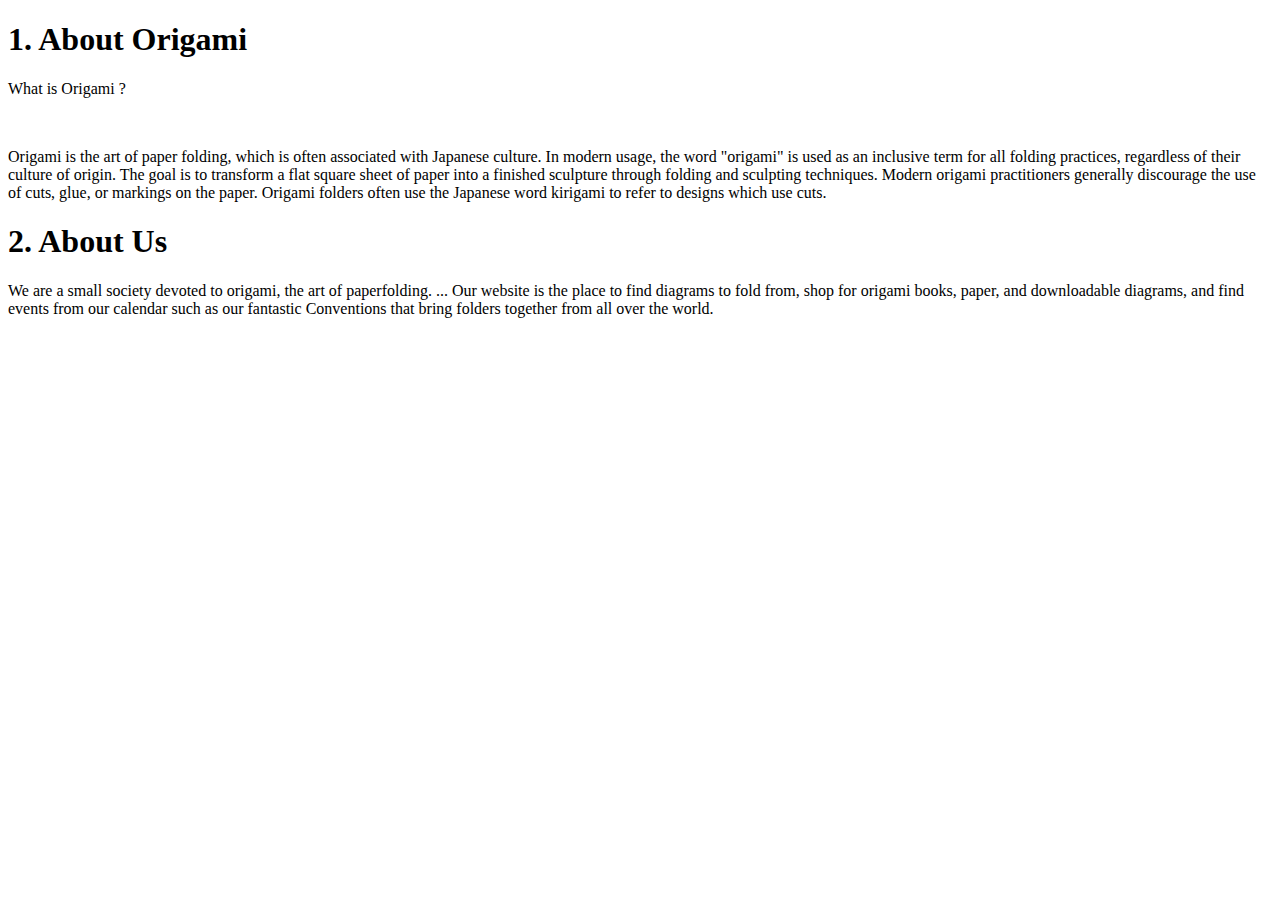
<file: aboutus.html>
<!DOCTYPE html>
<html>
<head>
<title>About Us</title>
</head>


<body>
<h1>1. About Origami</h1>   
<p>What is Origami ?</p><br> 
<p>
Origami is the art of paper folding, which is often associated with Japanese culture. In modern usage, the word "origami" is used as an inclusive term for all folding practices, regardless of their culture of origin. The goal is to transform a flat square sheet of paper into a finished sculpture through folding and sculpting techniques. Modern origami practitioners generally discourage the use of cuts, glue, or markings on the paper. Origami folders often use the Japanese word kirigami to refer to designs which use cuts.
</p>
<h1>2. About Us</h1>
<p>
We are a small society devoted to origami, the art of paperfolding. ... Our website is the place to find diagrams to fold from, shop for origami books, paper, and downloadable diagrams, and find events from our calendar such as our fantastic Conventions that bring folders together from all over the world.    
</p>
</body>
</html>
</file>
